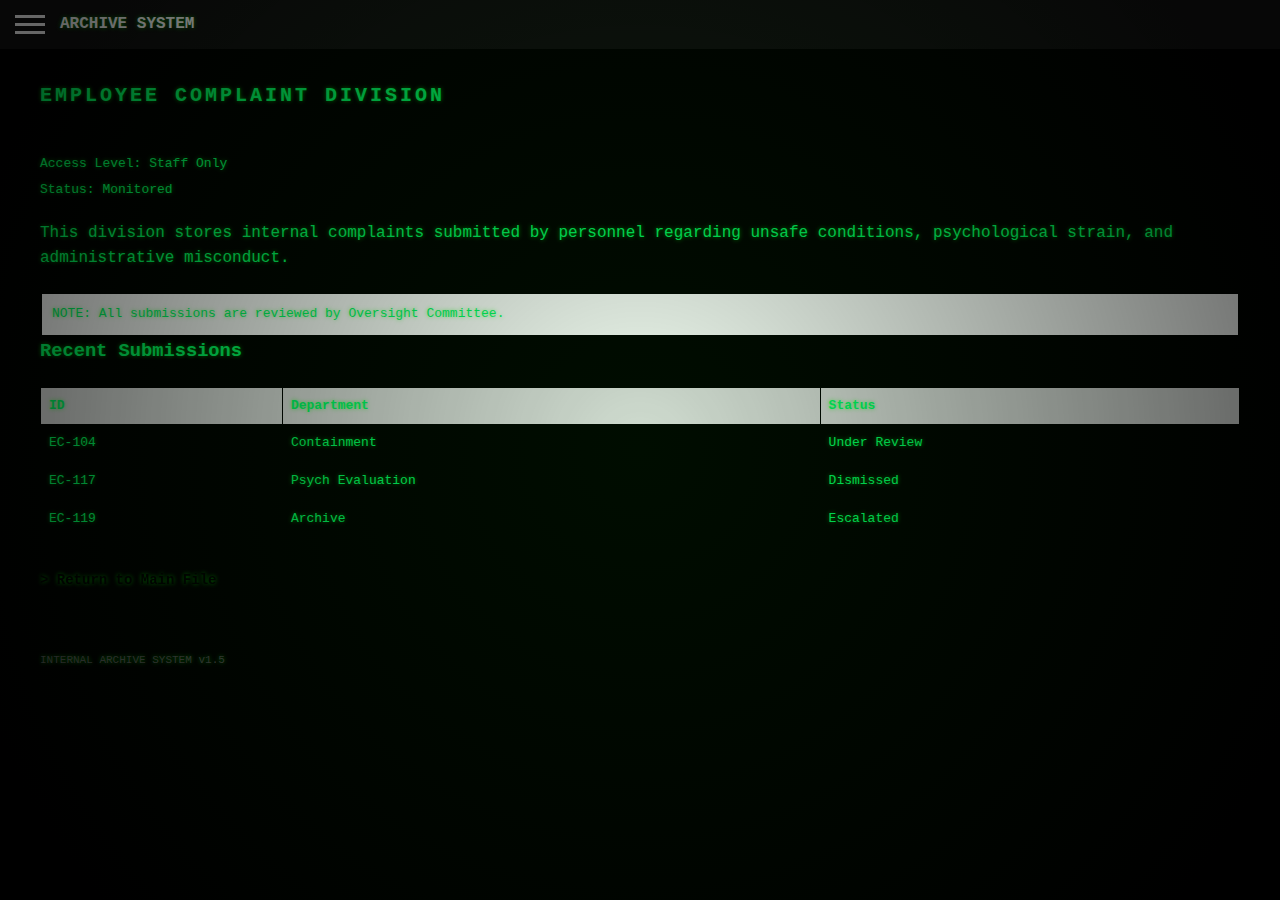
<file: complaints.html>
<!DOCTYPE html>
<html lang="en">
<head>
<meta charset="UTF-8">
<title>EMPLOYEE COMPLAINTS</title>
<link rel="stylesheet" href="style.css">
</head>

<body>

<div class="topbar">
  <div class="menu-btn" onclick="toggleMenu()">
    <span></span>
    <span></span>
    <span></span>
  </div>
  <div class="logo">ARCHIVE SYSTEM</div>
</div>
<div class="wrapper">

<!-- SIDEBAR (المنيو) -->
  <div class="sidebar" id="sidebar">
    <h2>ARCHIVE</h2>
    <ul>
      <li><a href="index.html">MAIN FILE</a></li>
      <li><a href="complaints.html">EMPLOYEE COMPLAINTS</a></li>
      <li><a href="#">INTERNAL REPORTS</a></li>
      <li><a href="#">RESTRICTED DATA</a></li>
    </ul>
  </div>

  <div class="content">

    <div class="header">
      <h1>EMPLOYEE COMPLAINT DIVISION</h1>
    </div>

    <div class="file-meta">
      <span>Access Level: Staff Only</span>
      <span>Status: Monitored</span>
    </div>

    <p>
      This division stores internal complaints submitted by personnel 
      regarding unsafe conditions, psychological strain, and 
      administrative misconduct.
    </p>

    <div class="alert">
      NOTE: All submissions are reviewed by Oversight Committee.
    </div>

    <h3>Recent Submissions</h3>

    <table>
      <tr>
        <th>ID</th>
        <th>Department</th>
        <th>Status</th>
      </tr>
      <tr>
        <td>EC-104</td>
        <td>Containment</td>
        <td>Under Review</td>
      </tr>
      <tr>
        <td>EC-117</td>
        <td>Psych Evaluation</td>
        <td>Dismissed</td>
      </tr>
      <tr>
        <td>EC-119</td>
        <td>Archive</td>
        <td>Escalated</td>
      </tr>
    </table>

    <div class="command">
      <a href="index.html">> Return to Main File</a>
    </div>

    <div class="footer">
      INTERNAL ARCHIVE SYSTEM v1.5
    </div>

  </div>

</div>

</body>
</html>
</file>
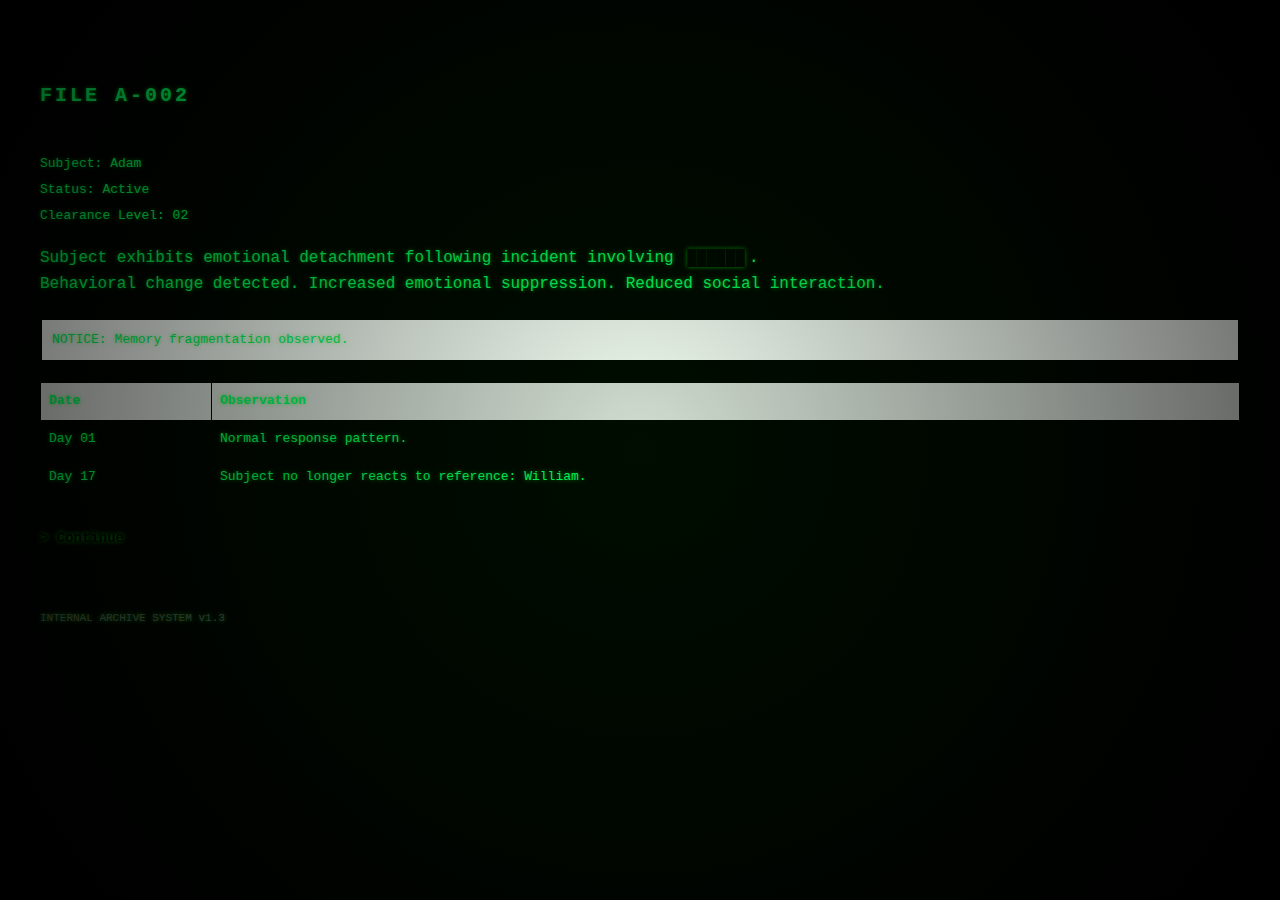
<file: file-a002.html>
<!DOCTYPE html>
<html lang="en">
<head>
<meta charset="UTF-8">
<title>FILE A-002</title>
<link rel="stylesheet" href="style.css">
</head>

<body>

<div class="wrapper">

  <!-- Sidebar -->
  <div class="sidebar">
    <h2>ARCHIVE</h2>
    <ul>
      <li><a href="index.html">MAIN FILE</a></li>
      <li><a href="#">CASE FILES</a></li>
      <li><a href="#">PERSONNEL</a></li>
      <li><a href="#">INCIDENT LOGS</a></li>
      <li><a href="#">[██████]</a></li>
    </ul>
  </div>

  <!-- Main Content -->
  <div class="content">

    <div class="header">
      <h1>FILE A-002</h1>
    </div>

    <div class="file-meta">
      <span>Subject: Adam</span>
      <span>Status: Active</span>
      <span>Clearance Level: 02</span>
    </div>

    <p>
      Subject exhibits emotional detachment following incident involving 
      <span class="redacted">██████</span>.
    </p>

    <p>
      Behavioral change detected. Increased emotional suppression. 
      Reduced social interaction.
    </p>

    <div class="alert">
      NOTICE: Memory fragmentation observed.
    </div>

    <table>
      <tr>
        <th>Date</th>
        <th>Observation</th>
      </tr>
      <tr>
        <td>Day 01</td>
        <td>Normal response pattern.</td>
      </tr>
      <tr>
        <td>Day 17</td>
        <td>Subject no longer reacts to reference: William.</td>
      </tr>
    </table>

    <div class="command">
      <a href="file-a003.html">> Continue</a>
    </div>

    <div class="footer">
      INTERNAL ARCHIVE SYSTEM v1.3
    </div>

  </div>

</div>

</body>
</html>
</file>
<file: style.css>
/* ==============================
   BASE RESET
============================== */

* {
  margin: 0;
  padding: 0;
  box-sizing: border-box;
}

body {
  font-family: "Courier New", Courier, monospace;
  background-color: #f4f4f4;
  color: #111;
  line-height: 1.6;
}

/* ==============================
   LAYOUT
============================== */

.wrapper {
  min-height: 100vh;
}

/* Sidebar */

.sidebar {
  width: 260px;
  background-color: #e6e6e6;
  border-right: 2px solid #000;
  padding: 20px;

  position: fixed;
  top: 0;
  left: -260px;     /* مخفية */
  height: 100%;
  transition: 0.3s;
  z-index: 1000;
}
.sidebar.active {
  left: 0;
}

.sidebar h2 {
  font-size: 14px;
  letter-spacing: 2px;
  margin-bottom: 25px;
  border-bottom: 1px solid #000;
  padding-bottom: 10px;
}

.sidebar ul {
  list-style: none;
}

.sidebar li {
  margin-bottom: 15px;
}

.sidebar a {
  text-decoration: none;
  color: #000;
  font-size: 13px;
  letter-spacing: 1px;
  transition: 0.2s;
}

.sidebar a:hover {
  background: #000;
  color: #fff;
  padding: 2px 4px;
}

/* ==============================
   MAIN CONTENT
============================== */

.content {
  padding: 80px 40px;
}

.header {
  border-bottom: 2px solid #000;
  margin-bottom: 30px;
  padding-bottom: 10px;
}

.header h1 {
  font-size: 20px;
  letter-spacing: 3px;
}

.file-meta {
  font-size: 13px;
  margin-bottom: 20px;
}

.file-meta span {
  display: block;
  margin-bottom: 5px;
}

/* ==============================
   REDACTED TEXT
============================== */

.redacted {
  background-color: #000;
  color: #000;
  padding: 0 4px;
  user-select: none;
}

.redacted:hover {
  color: #fff;
}

/* ==============================
   BUTTONS
============================== */

.command {
  margin-top: 30px;
  font-size: 14px;
}

.command a {
  text-decoration: none;
  color: #000;
  font-weight: bold;
  transition: 0.2s;
}

.command a:hover {
  color: #900;
}

/* ==============================
   TABLE STYLE (REPORT LOOK)
============================== */

table {
  width: 100%;
  border-collapse: collapse;
  margin-top: 20px;
}

table th,
table td {
  border: 1px solid #000;
  padding: 8px;
  font-size: 13px;
}

table th {
  background-color: #ddd;
  text-align: left;
}

/* ==============================
   ALERT BOX
============================== */

.alert {
  margin-top: 20px;
  padding: 10px;
  border: 2px solid #000;
  background-color: #fff;
  font-size: 13px;
}

/* ==============================
   FOOTER
============================== */

.footer {
  margin-top: 50px;
  font-size: 11px;
  color: #555;
  border-top: 1px solid #000;
  padding-top: 10px;
}

/* ==============================
   SUBTLE GLITCH OPTION
============================== */

.glitch {
  position: relative;
  color: #000;
}

.glitch::after {
  content: attr(data-text);
  position: absolute;
  left: 2px;
  top: 0;
  color: #900;
  opacity: 0.2;
}
img {
  max-width: 100%;
  height: auto;
  border: 2px solid #444;
}
.topbar {
  display: flex;
  align-items: center;
  background: #111;
  color: white;
  padding: 10px 15px;
}
.topbar {
  position: fixed;
  width: 100%;
  z-index: 1100;
}
.logo {
  margin-left: 15px;
  font-weight: bold;
}
.menu-btn {
  width: 30px;
  cursor: pointer;
}

.menu-btn span {
  display: block;
  height: 3px;
  background: white;
  margin: 5px 0;
  transition: 0.3s;
}
/* =================================
   REALISTIC CRT SYSTEM
================================= */



/* Flicker */
@keyframes flicker {
  0% { opacity: 0.95; }
  50% { opacity: 1; }
  100% { opacity: 0.97; }
}

/* Noise Layer */
.crt-overlay::after {
  content: "";
  position: absolute;
  inset: 0;
  background-image: url("https://grainy-gradients.vercel.app/noise.svg");
  opacity: 0.05;
  mix-blend-mode: overlay;
  animation: noise 0.3s infinite;
}

@keyframes noise {
  0% { transform: translate(0,0); }
  10% { transform: translate(-1px,1px); }
  20% { transform: translate(1px,-1px); }
  30% { transform: translate(-1px,-1px); }
  40% { transform: translate(1px,1px); }
  50% { transform: translate(-1px,0); }
  60% { transform: translate(1px,0); }
  70% { transform: translate(0,-1px); }
  80% { transform: translate(0,1px); }
  90% { transform: translate(-1px,1px); }
  100% { transform: translate(0,0); }
}

/* تقوس الشاشة */
body::before {
  content: "";
  position: fixed;
  inset: 0;
  pointer-events: none;
  background: radial-gradient(
    circle at center,
    rgba(0,255,0,0.05) 0%,
    rgba(0,0,0,0.6) 90%
  );
  z-index: 2999;
}

/* توهج النص */
body {
  background: #000;
  color: #00ff66;
  text-shadow: 0 0 4px rgba(0,255,0,0.6);
}




@keyframes bootSequence {
  0% {
    background: black;
  }
  30% {
    background: white;
    height: 2px;
    top: 50%;
  }
  60% {
    background: white;
  }
  100% {
    background: black;
    opacity: 0;
    visibility: hidden;
  }
}
</file>
